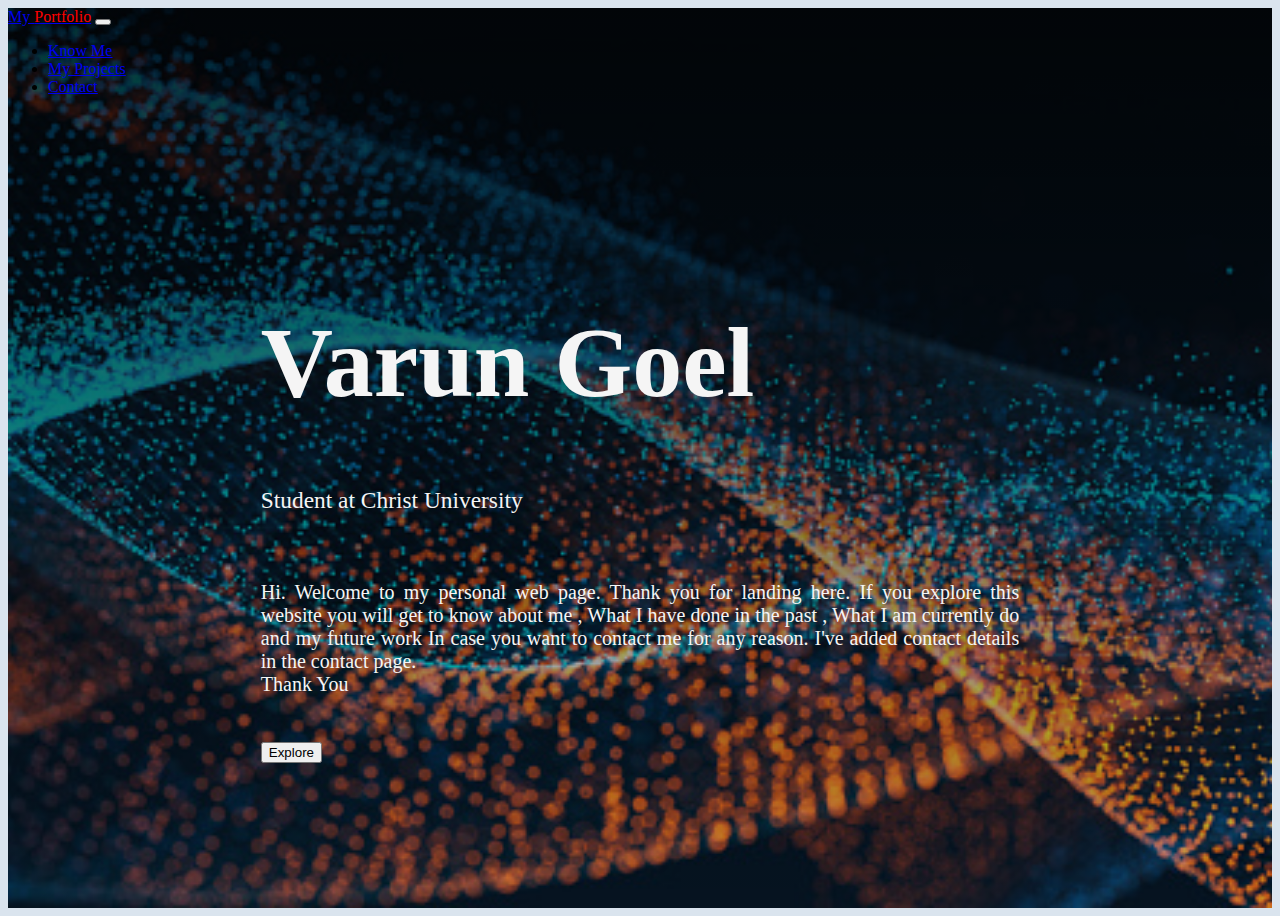
<file: index.html>
<!doctype html>
<html lang="en">
  <head>
    <!-- Required meta tags -->
    <meta charset="utf-8">
    <meta name="viewport" content="width=device-width, initial-scale=1">

    <!-- Bootstrap CSS -->
    <link href="https://cdn.jsdelivr.net/npm/bootstrap@5.0.2/dist/css/bootstrap.min.css" rel="stylesheet" integrity="sha384-EVSTQN3/azprG1Anm3QDgpJLIm9Nao0Yz1ztcQTwFspd3yD65VohhpuuCOmLASjC" crossorigin="anonymous">
    <link href="./styles/index.css" rel="stylesheet">
    <title>Varun Goel</title>
  </head>
  <body>
      <section class="home">

        <nav class="navbar navbar-expand-lg navbar-dark bg-dark">
            <div class="container-fluid">
              <a class="navbar-brand active" href="index.html">My <span style="color: red;">Portfolio</span></a>
              <button class="navbar-toggler" type="button" data-bs-toggle="collapse" data-bs-target="#navbarSupportedContent" aria-controls="navbarSupportedContent" aria-expanded="false" aria-label="Toggle navigation">
                <span class="navbar-toggler-icon"></span>
              </button>
              <div class="collapse navbar-collapse" id="navbarSupportedContent">
                <ul class="navbar-nav me-auto mb-2 mb-lg-0">
                  <li class="nav-item">
                    <a class="nav-link" aria-current="page" href="about.html">Know Me</a>
                  </li>
                  <li class="nav-item">
                    <a class="nav-link" href="my_project.html">My Projects</a>
                  </li>
                  <li class="nav-item">
                    <a class="nav-link" href="contact.html">Contact</a>
                  </li>
                </ul>
              </div>
            </div>
          </nav>

          <div class="intro"> 
            <h1 class="name">Varun Goel</h1>
            <h3 style="font-weight: 400;">Student at Christ University</h3>
            <br>
            <p>
            Hi. Welcome to my personal web page. Thank you for landing here. If you explore this website 
            you will get to know about me , What I have done in the past , What I am currently do and my future work
            In case you want to contact me for any reason. I've added contact details in the contact page.
            <br>
            <b> Thank You</b> 
            </p>
            <br>
            <button type="button" class="btn btn-info btn-lg" onclick="document.location='./about.html'">Explore</button>
          </div>
      </section>

     


   

    <!-- Option 1: Bootstrap Bundle with Popper -->
    <script src="https://cdn.jsdelivr.net/npm/bootstrap@5.0.2/dist/js/bootstrap.bundle.min.js" integrity="sha384-MrcW6ZMFYlzcLA8Nl+NtUVF0sA7MsXsP1UyJoMp4YLEuNSfAP+JcXn/tWtIaxVXM" crossorigin="anonymous"></script>

    <!-- Option 2: Separate Popper and Bootstrap JS -->
    <script src="https://cdn.jsdelivr.net/npm/@popperjs/core@2.9.2/dist/umd/popper.min.js" integrity="sha384-IQsoLXl5PILFhosVNubq5LC7Qb9DXgDA9i+tQ8Zj3iwWAwPtgFTxbJ8NT4GN1R8p" crossorigin="anonymous"></script>
    <script src="https://cdn.jsdelivr.net/npm/bootstrap@5.0.2/dist/js/bootstrap.min.js" integrity="sha384-cVKIPhGWiC2Al4u+LWgxfKTRIcfu0JTxR+EQDz/bgldoEyl4H0zUF0QKbrJ0EcQF" crossorigin="anonymous"></script>
  </body>
</html>
</file>
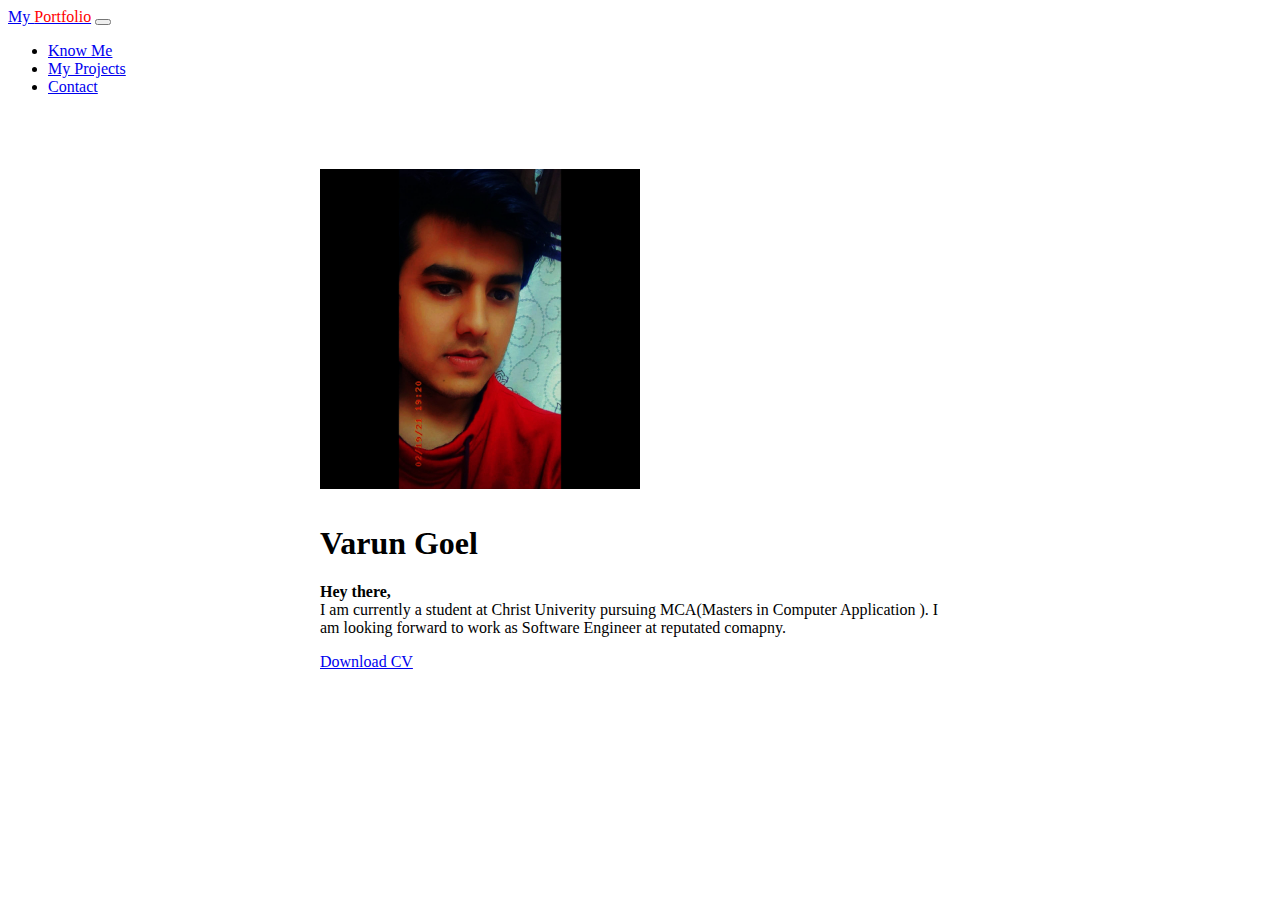
<file: about.html>
<!doctype html>
<html lang="en">
  <head>
    <!-- Required meta tags -->
    <meta charset="utf-8">
    <meta name="viewport" content="width=device-width, initial-scale=1">

    <!-- Bootstrap CSS -->
    <link href="https://cdn.jsdelivr.net/npm/bootstrap@5.0.2/dist/css/bootstrap.min.css" rel="stylesheet" integrity="sha384-EVSTQN3/azprG1Anm3QDgpJLIm9Nao0Yz1ztcQTwFspd3yD65VohhpuuCOmLASjC" crossorigin="anonymous">

    <title>About ME</title>
  </head>
  <body>
      <section class="home">

        <nav class="navbar navbar-expand-lg navbar-dark bg-dark">
            <div class="container-fluid">
              <a class="navbar-brand" href="index.html">My <span style="color: red;">Portfolio</span></a>
              <button class="navbar-toggler" type="button" data-bs-toggle="collapse" data-bs-target="#navbarSupportedContent" aria-controls="navbarSupportedContent" aria-expanded="false" aria-label="Toggle navigation">
                <span class="navbar-toggler-icon"></span>
              </button>
              <div class="collapse navbar-collapse" id="navbarSupportedContent">
                <ul class="navbar-nav me-auto mb-2 mb-lg-0">
                  <li class="nav-item">
                    <a class="nav-link active" aria-current="page" href="about.html">Know Me</a>
                  </li>
                  <li class="nav-item">
                    <a class="nav-link" href="my_project.html">My Projects</a>
                  </li>
                  <li class="nav-item">
                    <a class="nav-link" href="contact.html">Contact</a>
                  </li>
                </ul>
              </div>
            </div>
          </nav>


          <div class="card" style="width: 40rem; margin: 5% auto;">
            <img src="./images/my photo.jpeg" class="card-img-top" style="width: 50%; margin: 10px auto;">
            <div class="card-body">
              <h1 class="card-title">Varun Goel</h1>
              <p class="card-text"><b>Hey there, </b> <br>
            I am currently a student at Christ Univerity pursuing MCA(Masters in Computer Application ). 
            I am looking forward to work as Software Engineer at reputated comapny.
            </p>
              <a href="../Varun Goel-Resume.pdf" class="btn btn-primary">Download CV</a>
            </div>
          </div>

      </section>


    <!-- Optional JavaScript; choose one of the two! -->

    <!-- Option 1: Bootstrap Bundle with Popper -->
    <script src="https://cdn.jsdelivr.net/npm/bootstrap@5.0.2/dist/js/bootstrap.bundle.min.js" integrity="sha384-MrcW6ZMFYlzcLA8Nl+NtUVF0sA7MsXsP1UyJoMp4YLEuNSfAP+JcXn/tWtIaxVXM" crossorigin="anonymous"></script>

    <!-- Option 2: Separate Popper and Bootstrap JS -->
    <script src="https://cdn.jsdelivr.net/npm/@popperjs/core@2.9.2/dist/umd/popper.min.js" integrity="sha384-IQsoLXl5PILFhosVNubq5LC7Qb9DXgDA9i+tQ8Zj3iwWAwPtgFTxbJ8NT4GN1R8p" crossorigin="anonymous"></script>
    <script src="https://cdn.jsdelivr.net/npm/bootstrap@5.0.2/dist/js/bootstrap.min.js" integrity="sha384-cVKIPhGWiC2Al4u+LWgxfKTRIcfu0JTxR+EQDz/bgldoEyl4H0zUF0QKbrJ0EcQF" crossorigin="anonymous"></script>
  </body>
</html>
</file>
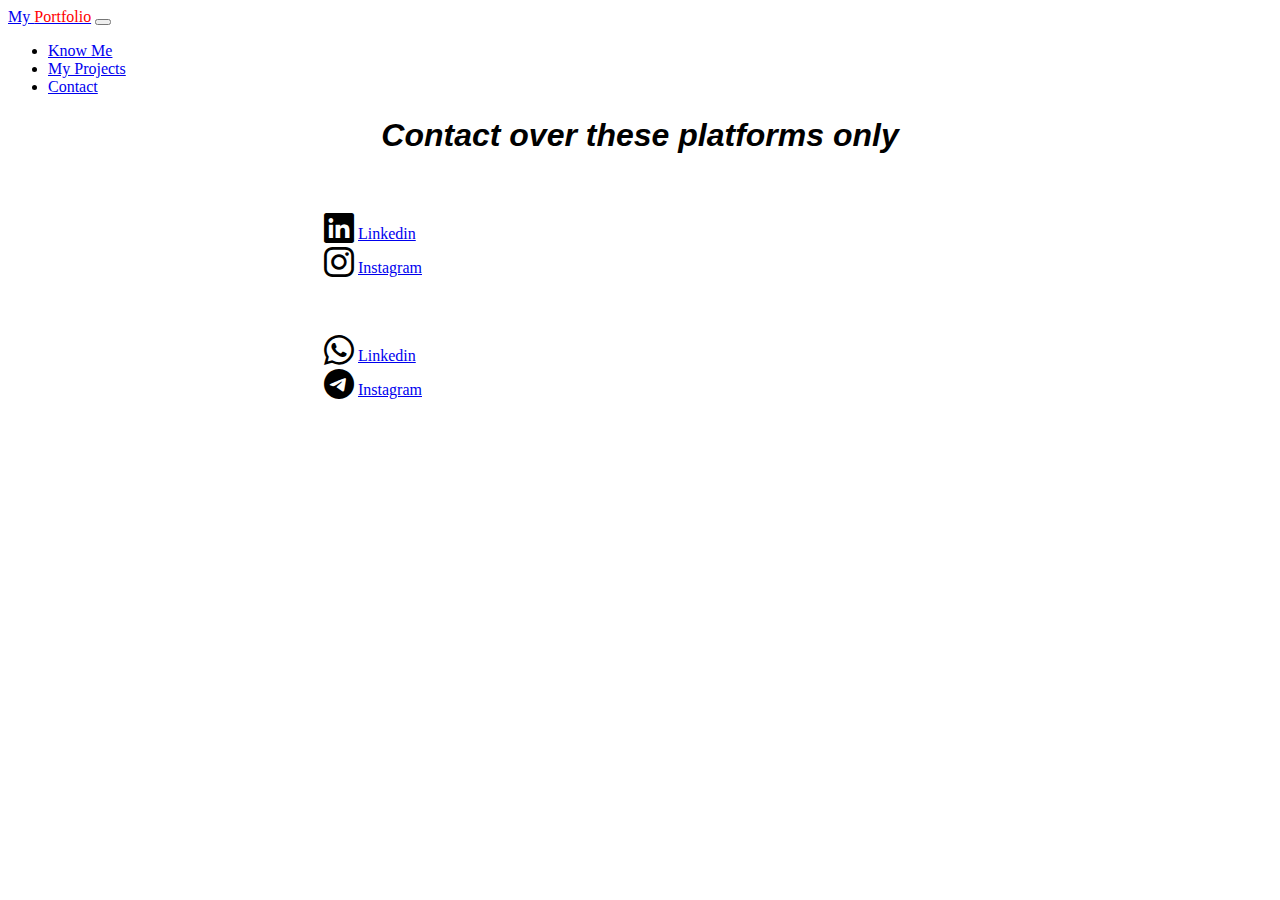
<file: contact.html>
<!doctype html>
<html lang="en">
  <head>
    <!-- Required meta tags -->
    <meta charset="utf-8">
    <meta name="viewport" content="width=device-width, initial-scale=1">

    <!-- Bootstrap CSS -->
    <link href="https://cdn.jsdelivr.net/npm/bootstrap@5.0.2/dist/css/bootstrap.min.css" rel="stylesheet" integrity="sha384-EVSTQN3/azprG1Anm3QDgpJLIm9Nao0Yz1ztcQTwFspd3yD65VohhpuuCOmLASjC" crossorigin="anonymous">
    <link rel="stylesheet" href="https://cdn.jsdelivr.net/npm/bootstrap-icons@1.5.0/font/bootstrap-icons.css">
    <title>Contact ME</title>
  </head>
  <body>
      <section class="home">

        <nav class="navbar navbar-expand-lg navbar-dark bg-dark">
            <div class="container-fluid">
              <a class="navbar-brand" href="index.html">My <span style="color: red;">Portfolio</span></a>
              <button class="navbar-toggler" type="button" data-bs-toggle="collapse" data-bs-target="#navbarSupportedContent" aria-controls="navbarSupportedContent" aria-expanded="false" aria-label="Toggle navigation">
                <span class="navbar-toggler-icon"></span>
              </button>
              <div class="collapse navbar-collapse" id="navbarSupportedContent">
                <ul class="navbar-nav me-auto mb-2 mb-lg-0">
                  <li class="nav-item">
                    <a class="nav-link" aria-current="page" href="about.html">Know Me</a>
                  </li>
                  <li class="nav-item">
                    <a class="nav-link" href="my_project.html">My Projects</a>
                  </li>
                  <li class="nav-item">
                    <a class="nav-link active" href="contact.html">Contact</a>
                  </li>
                </ul>
              </div>
            </div>
          </nav>

<section>
    <h1 style="text-align: center; font-family: 'Segoe UI', Tahoma, Geneva, Verdana, sans-serif; font-style: italic;">Contact over these platforms only</h2>
<br><br>
        <div style="width: 50%; margin: 0 auto;">
      <div class="row">
        <div class="col-6">
            <i class="bi bi-linkedin" style="font-size:30px;"></i>
            <a href="https://www.linkedin.com/in/varun-goel-121223b9/">Linkedin</a>
        </div>
            <div class="col-6">
            <i class="bi bi-instagram" style="font-size:30px;"></i>
            <a href="https://www.instagram.com/thevarungoyal/">Instagram</a>
            </div>
        </div>
<br><br><br>
        <div class="row">
            <div class="col-6">
                <i class="bi bi-whatsapp" style="font-size:30px;"></i>
                <a href="+919810313095">Linkedin</a>
            </div>
                <div class="col-6">
                <i class="bi bi-telegram" style="font-size:30px;"></i>
                <a href="+919810313095">Instagram</a>
                </div>
            </div>
      </div>
</section>








      </section>


    <!-- Optional JavaScript; choose one of the two! -->

    <!-- Option 1: Bootstrap Bundle with Popper -->
    <script src="https://cdn.jsdelivr.net/npm/bootstrap@5.0.2/dist/js/bootstrap.bundle.min.js" integrity="sha384-MrcW6ZMFYlzcLA8Nl+NtUVF0sA7MsXsP1UyJoMp4YLEuNSfAP+JcXn/tWtIaxVXM" crossorigin="anonymous"></script>

    <!-- Option 2: Separate Popper and Bootstrap JS -->
    <script src="https://cdn.jsdelivr.net/npm/@popperjs/core@2.9.2/dist/umd/popper.min.js" integrity="sha384-IQsoLXl5PILFhosVNubq5LC7Qb9DXgDA9i+tQ8Zj3iwWAwPtgFTxbJ8NT4GN1R8p" crossorigin="anonymous"></script>
    <script src="https://cdn.jsdelivr.net/npm/bootstrap@5.0.2/dist/js/bootstrap.min.js" integrity="sha384-cVKIPhGWiC2Al4u+LWgxfKTRIcfu0JTxR+EQDz/bgldoEyl4H0zUF0QKbrJ0EcQF" crossorigin="anonymous"></script>
  </body>
</html>
</file>
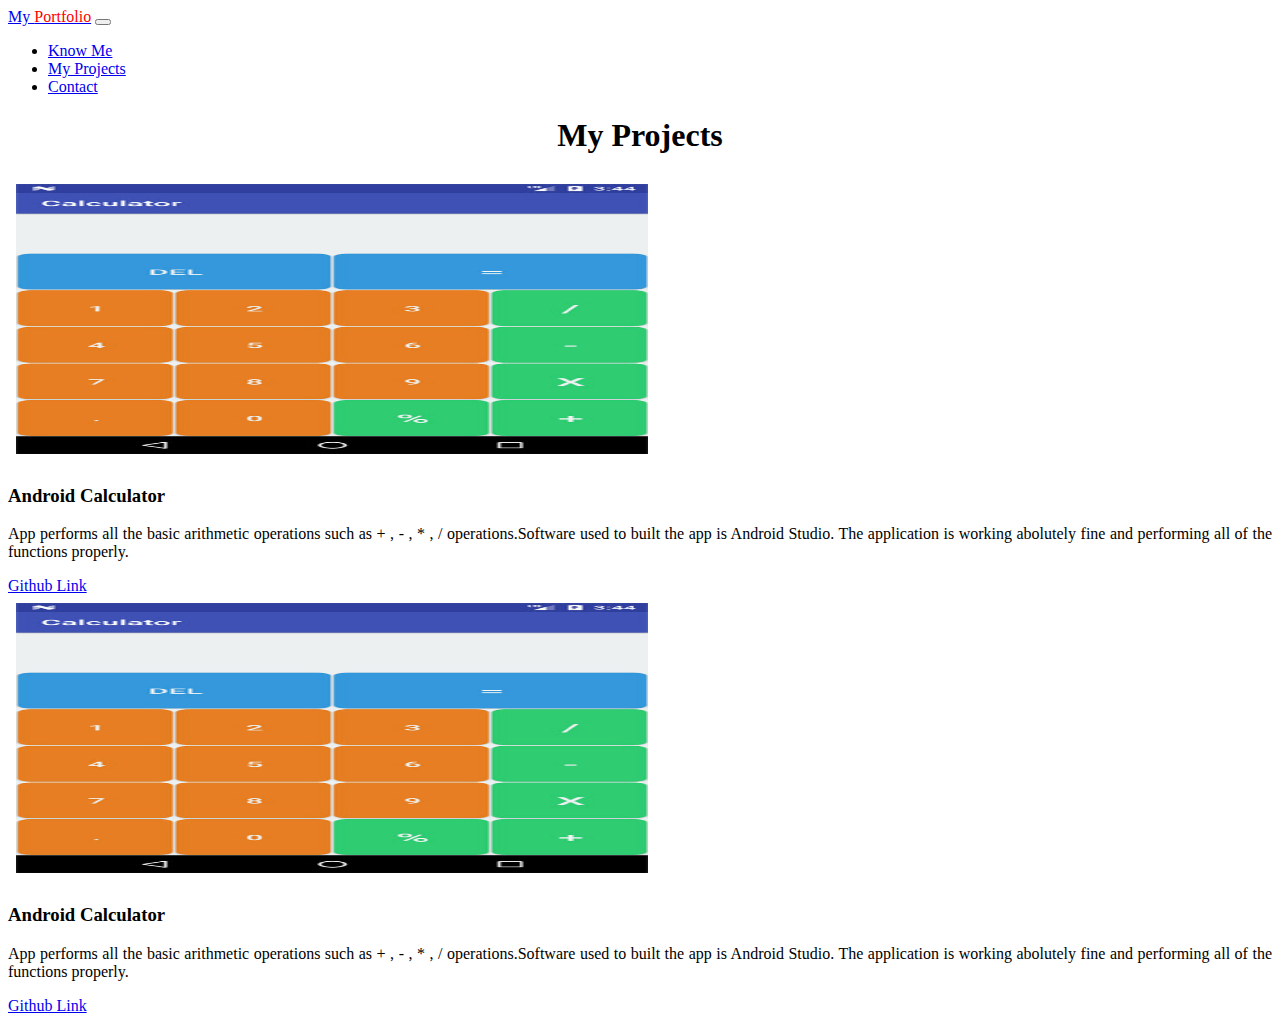
<file: my_project.html>
<!doctype html>
<html lang="en">
  <head>
    <!-- Required meta tags -->
    <meta charset="utf-8">
    <meta name="viewport" content="width=device-width, initial-scale=1">

    <!-- Bootstrap CSS -->
    <link href="https://cdn.jsdelivr.net/npm/bootstrap@5.0.2/dist/css/bootstrap.min.css" rel="stylesheet" integrity="sha384-EVSTQN3/azprG1Anm3QDgpJLIm9Nao0Yz1ztcQTwFspd3yD65VohhpuuCOmLASjC" crossorigin="anonymous">

    <title>My Projects</title>
  </head>
  <body>
      <section class="home">

        <nav class="navbar navbar-expand-lg navbar-dark bg-dark">
            <div class="container-fluid">
              <a class="navbar-brand" href="index.html">My <span style="color: red;">Portfolio</span></a>
              <button class="navbar-toggler" type="button" data-bs-toggle="collapse" data-bs-target="#navbarSupportedContent" aria-controls="navbarSupportedContent" aria-expanded="false" aria-label="Toggle navigation">
                <span class="navbar-toggler-icon"></span>
              </button>
              <div class="collapse navbar-collapse" id="navbarSupportedContent">
                <ul class="navbar-nav me-auto mb-2 mb-lg-0">
                  <li class="nav-item">
                    <a class="nav-link " aria-current="page" href="about.html">Know Me</a>
                  </li>
                  <li class="nav-item">
                    <a class="nav-link active" href="my_project.html">My Projects</a>
                  </li>
                  <li class="nav-item">
                    <a class="nav-link" href="contact.html">Contact</a>
                  </li>
                </ul>
              </div>
            </div>
          </nav>

          <div class="container p-3">
              <h1 class="alert alert-info" style="text-align: center;"> My Projects </h1>
          <div class="row">
            <div class="col-sm-6">
              <div class="card">
                <div class="card-body">
                    <img src="./images/calculator-screen.jpg" style="width: 50%; height: 270px; margin: 8px;">
                  <h3 class="card-title">Android Calculator</h3>
                  <p class="card-text" style="text-align: justify;">App performs all the basic arithmetic operations such as + , - , * , / operations.Software used to built the app is Android Studio.
                      The application is working abolutely fine and performing all of the functions properly.
                  </p>
                  <a href="https://github.com/varungoel18/AndroidCalculator" class="btn btn-primary">Github Link</a>
                </div>
              </div>
            </div>
            <div class="col-sm-6">
                <div class="card">
                  <div class="card-body">
                      <img src="./images/calculator-screen.jpg" style="width: 50%; height: 270px; margin: 8px;">
                    <h3 class="card-title">Android Calculator</h3>
                    <p class="card-text" style="text-align: justify;">App performs all the basic arithmetic operations such as + , - , * , / operations.Software used to built the app is Android Studio.
                        The application is working abolutely fine and performing all of the functions properly.
                    </p>
                    <a href="https://github.com/varungoel18/AndroidCalculator" class="btn btn-primary">Github Link</a>
                  </div>
                </div>
              </div>
          </div>
          </div>
      </section>


    <!-- Optional JavaScript; choose one of the two! -->

    <!-- Option 1: Bootstrap Bundle with Popper -->
    <script src="https://cdn.jsdelivr.net/npm/bootstrap@5.0.2/dist/js/bootstrap.bundle.min.js" integrity="sha384-MrcW6ZMFYlzcLA8Nl+NtUVF0sA7MsXsP1UyJoMp4YLEuNSfAP+JcXn/tWtIaxVXM" crossorigin="anonymous"></script>

    <!-- Option 2: Separate Popper and Bootstrap JS -->
    <script src="https://cdn.jsdelivr.net/npm/@popperjs/core@2.9.2/dist/umd/popper.min.js" integrity="sha384-IQsoLXl5PILFhosVNubq5LC7Qb9DXgDA9i+tQ8Zj3iwWAwPtgFTxbJ8NT4GN1R8p" crossorigin="anonymous"></script>
    <script src="https://cdn.jsdelivr.net/npm/bootstrap@5.0.2/dist/js/bootstrap.min.js" integrity="sha384-cVKIPhGWiC2Al4u+LWgxfKTRIcfu0JTxR+EQDz/bgldoEyl4H0zUF0QKbrJ0EcQF" crossorigin="anonymous"></script>
  </body>
</html>
</file>
<file: styles/index.css>
body{
    background-color: #dae4ee;
}
.home{
    height: 100vh;
    background: linear-gradient(rgba(0, 0, 0, 0.8) , 
    rgba(0,0,0,0.2)) , 
    url("../images/istockphoto-1280385511-170667a.jpg");
    background-size: cover;
}

.intro{
    color: whitesmoke;
    padding: 10% 20%;
    text-align: justify;
    font-size: 20px;
    font-weight: 200;

}

.name{
    font-size: 5em;
}
</file>
